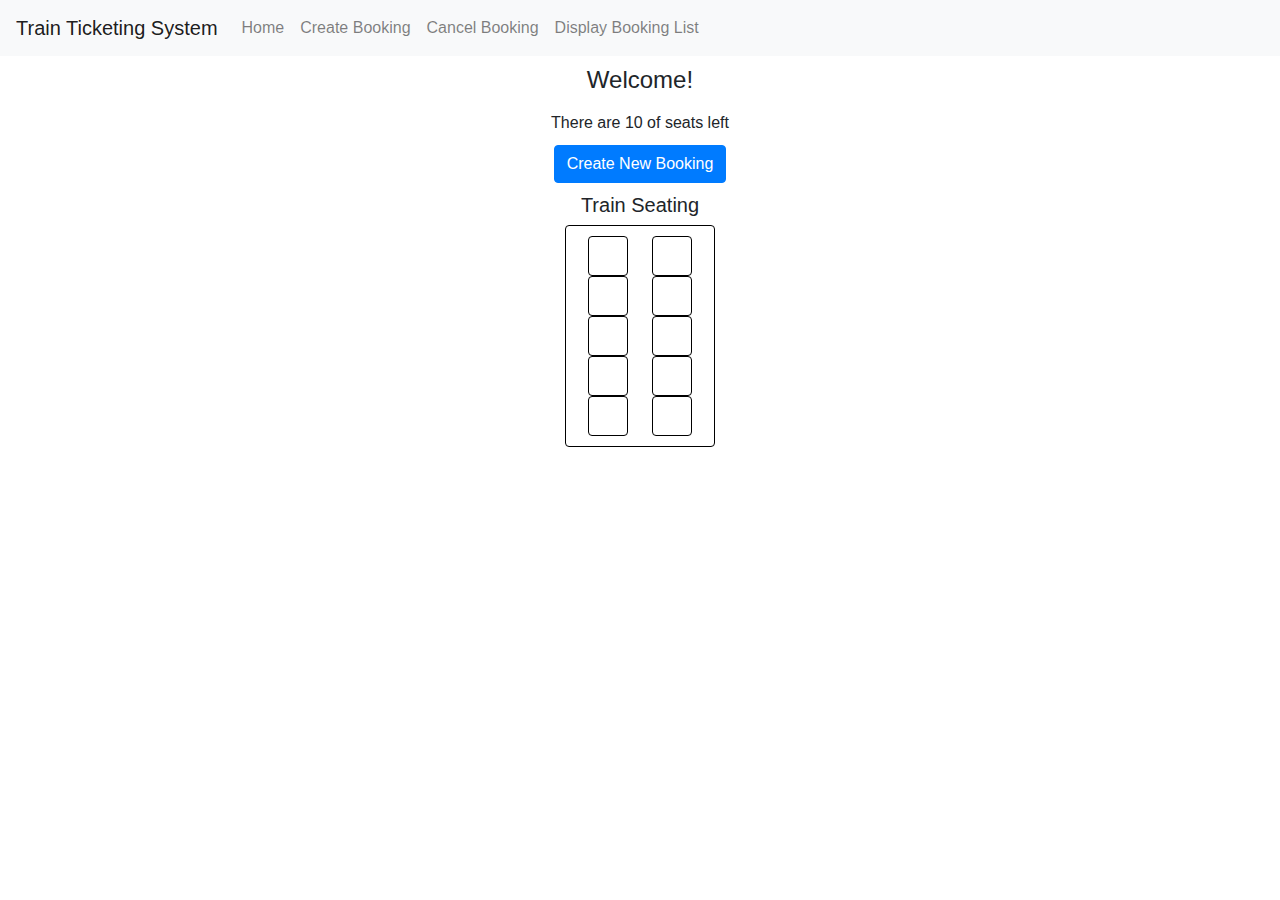
<file: tutorial2/index.html>
<!doctype html>
<html lang="en">
<head>
    <meta charset="utf-8">
    <meta name="viewport" content="width=device-width, initial-scale=1, shrink-to-fit=no">
    <link rel="stylesheet" href="dist/css/bootstrap.min.css" type="text/css">
    <!-- Optional CSS Style Sheet -->
    <link rel="stylesheet" type="text/css" href="index.css"/>
    <title>Train Ticketing System</title>
    <!-- jQuery first, then Popper.js, then Bootstrap JS -->
    <script src="dist/js/jquery-3.2.1.min.js" type="text/javascript"></script>
    <script src="dist/js/popper.min.js" type="text/javascript"></script>
    <script src="dist/js/bootstrap.min.js" type="text/javascript"></script>
</head>
<body id="body">
<!--Navigation Bar Section-->
<nav id="navbar" class="navbar navbar-expand-lg navbar-light bg-light">
    <a class="navbar-brand" href="#">Train Ticketing System</a>
    <button class="navbar-toggler" type="button" data-toggle="collapse" data-target="#navbarSupportedContent"
            aria-controls="navbarSupportedContent" aria-expanded="false" aria-label="Toggle navigation">
        <span class="navbar-toggler-icon"></span>
    </button>
    <div class="collapse navbar-collapse" id="navbarSupportedContent">
        <ul id="navbar-list" class="navbar-nav mr-auto">
            <li key="nav-loading" id="nav-loading" class="nav-item">
                <a class="nav-link" href="#">Loading Pages...</a>
            </li>
        </ul>
    </div>
</nav>

<!--Home Section-->
<div id="app-section">
</div>


<!-- Optional JavaScript -->

<script src="index.js" type="text/javascript"></script>
</body>
</html>
</file>
<file: tutorial2/index.css>
.section {
    padding: 10px 10px;
    display: flex;
    flex-direction: column;
    align-items: center;
    width: 100%;
    height: 100%;
}

.input-container {
    padding: 10px 0px;
}

#create-booking-form {
    display: flex;
    flex-direction: column;
    padding: 10px 10px;
    min-width: 300px;
    max-width: 400px
}

#cancel-booking-list-table {
    padding: 10px 10px;
    width: 400px;
}

#display-booking-list-table {
    padding: 10px 10px;
    width: 400px;
}

td, th {
    text-align: center;
    vertical-align: middle !important;
}

.seat-outline-frame {
    display: flex;
    flex-display: column;
    flex-wrap: wrap;
    align-items: center;
    border: 1px solid black;
    border-radius: 4px;
    min-width: 100px;
    min-height: 200px;
    max-width: 150px;
    padding: 10px
}

.seat-frame {
    display: flex;
    align-items: center;
    justify-content: center;
    flex-basis: 50%;
    align-self: center;
    width: 40px;
    height: 40px;
}

.seat {
    display: flex;
    border: 1px solid black;
    border-radius: 4px;
    width: 40px;
    height: 40px;
    margin: 10px;
}

.seat.selected {
    border: 1px solid black;
    background-color: lightblue;
}
</file>
